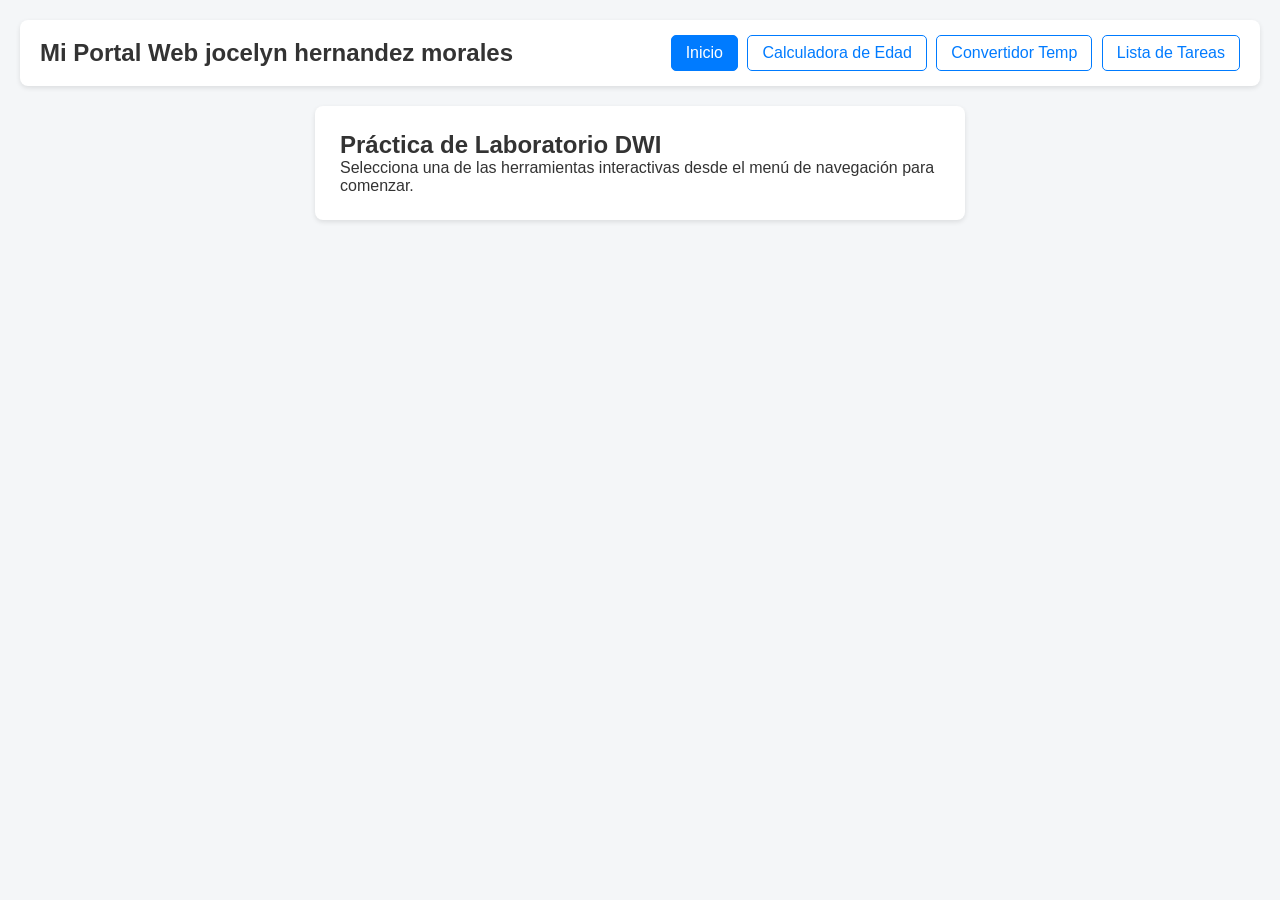
<file: index.html>
<!DOCTYPE html>
<html lang="es">
<head>
  <meta charset="UTF-8">
  <meta name="viewport" content="width=device-width, initial-scale=1.0">
  <title>Portal de Proyectos - DWI</title>
  <link rel="stylesheet" href="css.styles/styles.css">
  <script src="js/scrips.js" defer></script>
</head>
<body>

  <nav class="navbar">
    <h2>Mi Portal Web jocelyn hernandez morales </h2>
    <div class="nav-links">
      <a href="index.html" class="active">Inicio</a>
      <a href="ejercicio1.html">Calculadora de Edad</a>
      <a href="ejercicio2.html">Convertidor Temp</a>
      <a href="ejercicio3.html">Lista de Tareas</a>
    </div>
  </nav>

  <main class="container">
    <h2>Práctica de Laboratorio DWI</h2>
    <p>Selecciona una de las herramientas interactivas desde el menú de navegación para comenzar.</p>
  </main>

</body>
</html>
</file>
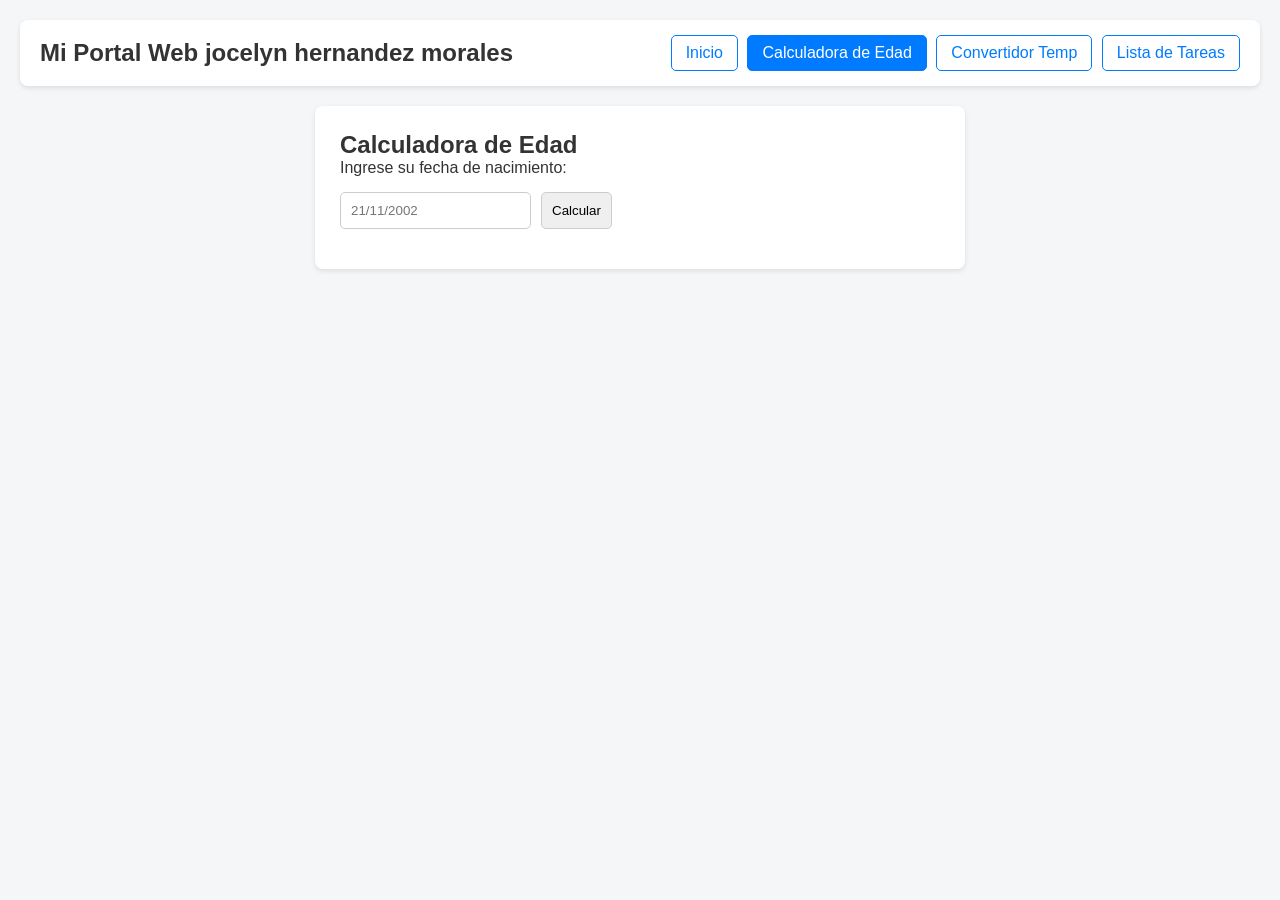
<file: ejercicio1.html>
<!DOCTYPE html>
<html lang="es">
<head>
  <meta charset="UTF-8">
  <meta name="viewport" content="width=device-width, initial-scale=1.0">
  <title>Calculadora de Edad</title>
  <link rel="stylesheet" href="css.styles/styles.css">
  <script src="js/scrips.js" defer></script>
</head>
<body>

  <nav class="navbar">
    <h2>Mi Portal Web jocelyn hernandez morales</h2>
    <div class="nav-links">
      <a href="index.html">Inicio</a>
      <a href="ejercicio1.html" class="active">Calculadora de Edad</a>
      <a href="ejercicio2.html">Convertidor Temp</a>
      <a href="ejercicio3.html">Lista de Tareas</a>
    </div>
  </nav>

  <main class="container">
    <h2>Calculadora de Edad</h2>
    <p>Ingrese su fecha de nacimiento:</p>
    <div class="form-row">
      <input type="text" id="birth-date" placeholder="21/11/2002">
      <button onclick="calculateAge()">Calcular</button>
    </div>
    <p id="age-result" class="result-text"></p>
  </main>

</body>
</html>
</file>
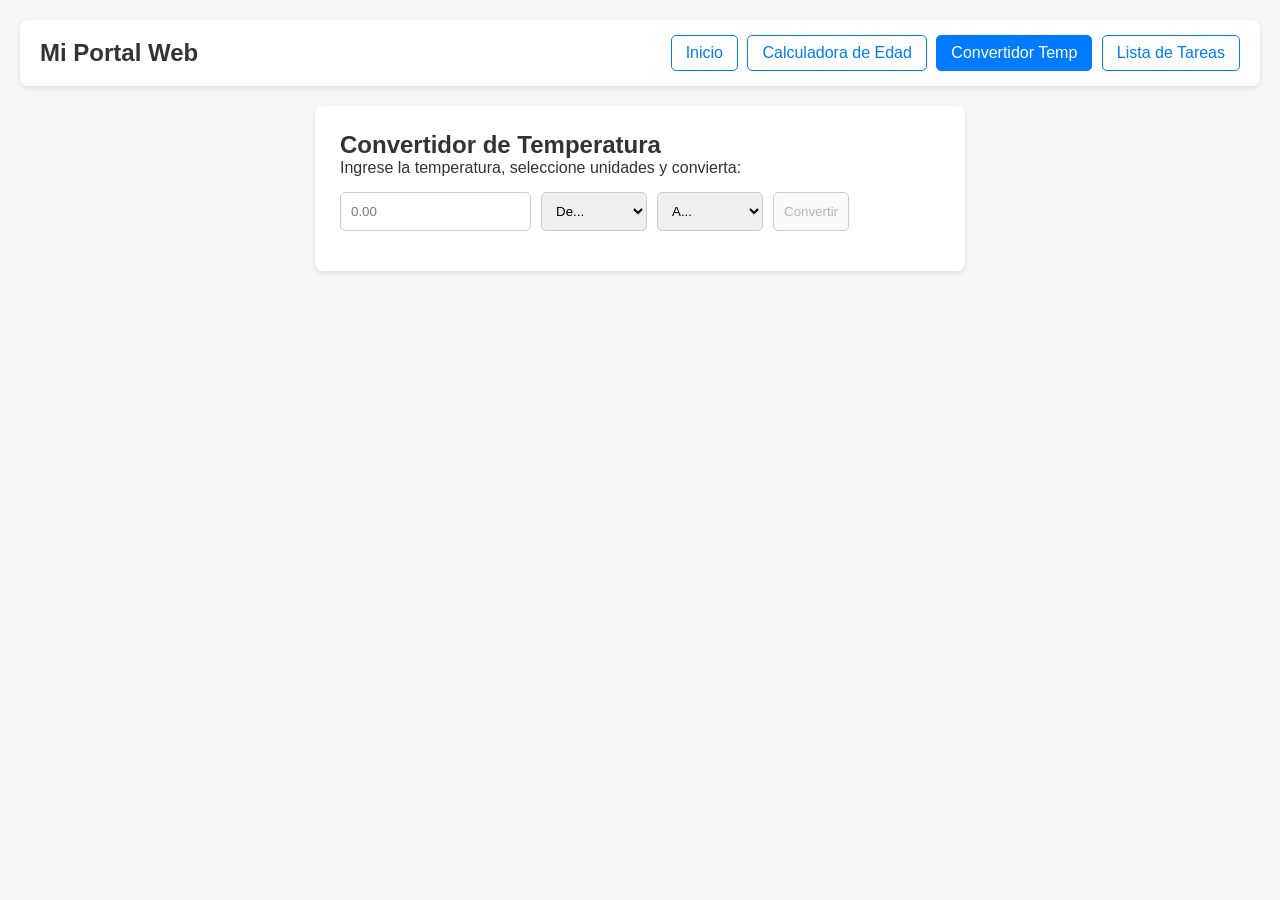
<file: ejercicio2.html>
<!DOCTYPE html>
<html lang="es">
<head>
  <meta charset="UTF-8">
  <meta name="viewport" content="width=device-width, initial-scale=1.0">
  <title>Convertidor de Temperatura</title>
  <link rel="stylesheet" href="css.styles/styles.css">
  <script src="js/scrips.js" defer></script>
</head>
<body>

  <nav class="navbar">
    <h2>Mi Portal Web</h2>
    <div class="nav-links">
      <a href="index.html">Inicio</a>
      <a href="ejercicio1.html">Calculadora de Edad</a>
      <a href="ejercicio2.html" class="active">Convertidor Temp</a>
      <a href="ejercicio3.html">Lista de Tareas</a>
    </div>
  </nav>

  <main class="container">
    <h2>Convertidor de Temperatura</h2>
    <p>Ingrese la temperatura, seleccione unidades y convierta:</p>
    <div class="form-row">
      <input type="number" id="temp-val" placeholder="0.00" oninput="checkTempForm()">
      <select id="unit-from" onchange="checkTempForm()">
        <option value="">De...</option>
        <option value="Celsius">Celsius</option>
        <option value="Fahrenheit">Fahrenheit</option>
        <option value="Kelvin">Kelvin</option>
      </select>
      <select id="unit-to" onchange="checkTempForm()">
        <option value="">A...</option>
        <option value="Celsius">Celsius</option>
        <option value="Fahrenheit">Fahrenheit</option>
        <option value="Kelvin">Kelvin</option>
      </select>
      <button id="convert-btn" disabled onclick="convertTemp()">Convertir</button>
    </div>
    <p id="temp-result" class="result-text"></p>
  </main>

</body>
</html>
</file>
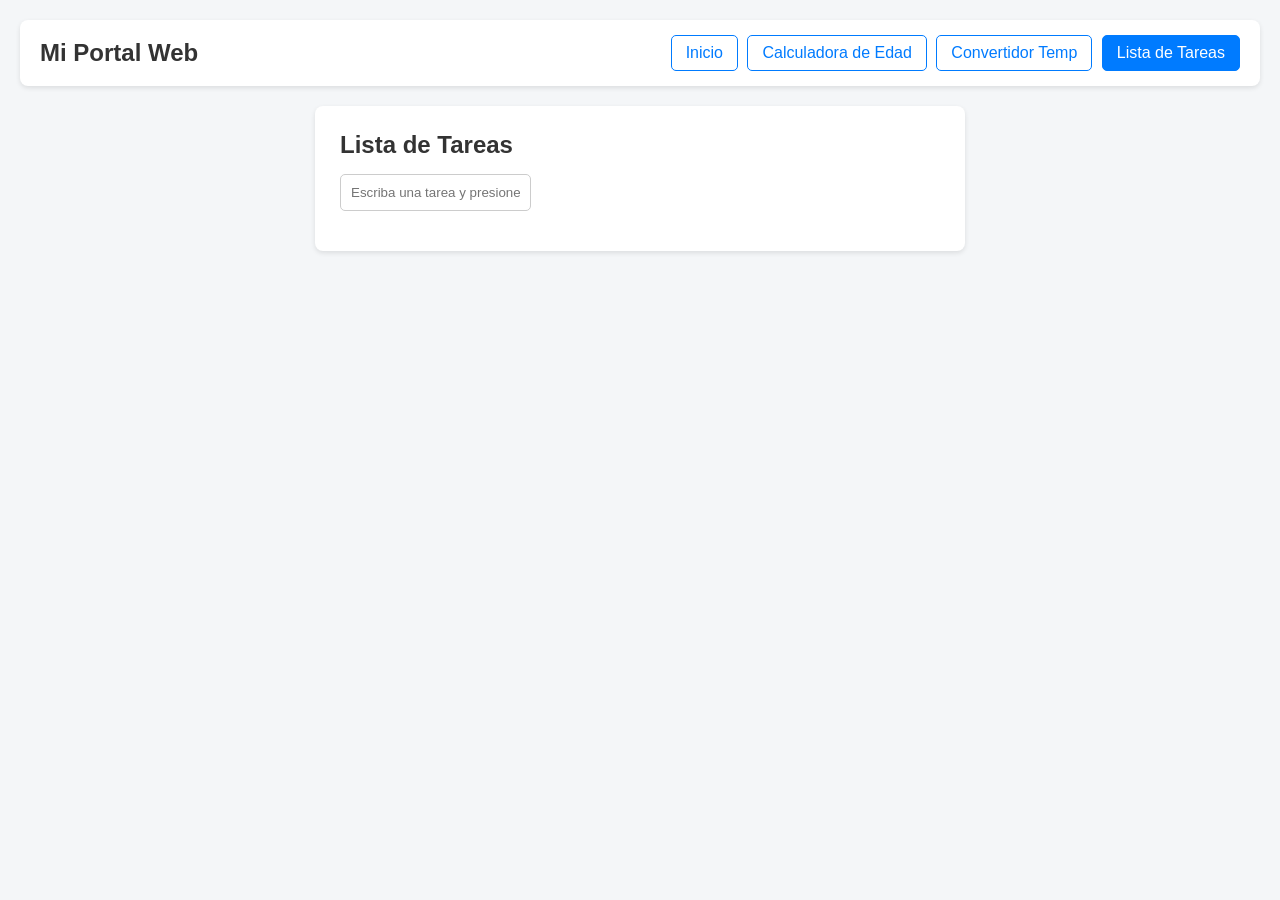
<file: ejercicio3.html>
<!DOCTYPE html>
<html lang="es">
<head>
  <meta charset="UTF-8">
  <meta name="viewport" content="width=device-width, initial-scale=1.0">
  <title>Lista de Tareas</title>
  <link rel="stylesheet" href="css.styles/styles.css">
  <script src="js/scrips.js" defer></script>
</head>
<body>

  <nav class="navbar">
    <h2>Mi Portal Web</h2>
    <div class="nav-links">
      <a href="index.html">Inicio</a>
      <a href="ejercicio1.html">Calculadora de Edad</a>
      <a href="ejercicio2.html">Convertidor Temp</a>
      <a href="ejercicio3.html" class="active">Lista de Tareas</a>
    </div>
  </nav>

  <main class="container">
    <h2>Lista de Tareas</h2>
    <div class="form-row">
      <input type="text" id="task-input" placeholder="Escriba una tarea y presione Enter...">
    </div>
    <ul id="task-list" class="task-list"></ul>
  </main>

</body>
</html>
</file>
<file: css.styles/styles.css>
* {
  box-sizing: border-box;
  font-family: Arial, sans-serif;
  margin: 0;
  padding: 0;
}

body {
  background-color: #f4f6f8;
  color: #333;
  padding: 20px;
}

.navbar {
  display: flex;
  justify-content: space-between;
  align-items: center;
  background-color: #ffffff;
  padding: 15px 20px;
  border-radius: 8px;
  box-shadow: 0 2px 5px rgba(0,0,0,0.1);
  margin-bottom: 20px;
  flex-wrap: wrap;
  gap: 10px;
}

.nav-links a {
  text-decoration: none;
  border: 1px solid #007bff;
  color: #007bff;
  padding: 8px 14px;
  border-radius: 5px;
  margin-left: 5px;
  display: inline-block;
}

.nav-links a:hover, .nav-links a.active {
  background-color: #007bff;
  color: white;
}

.container {
  background: #ffffff;
  padding: 25px;
  border-radius: 8px;
  max-width: 650px;
  margin: 0 auto;
  box-shadow: 0 2px 5px rgba(0,0,0,0.1);
}

.form-row {
  display: flex;
  gap: 10px;
  margin: 15px 0;
  flex-wrap: wrap;
}

input, select, button {
  padding: 10px;
  border: 1px solid #ccc;
  border-radius: 5px;
  font-size: 14
</file>
